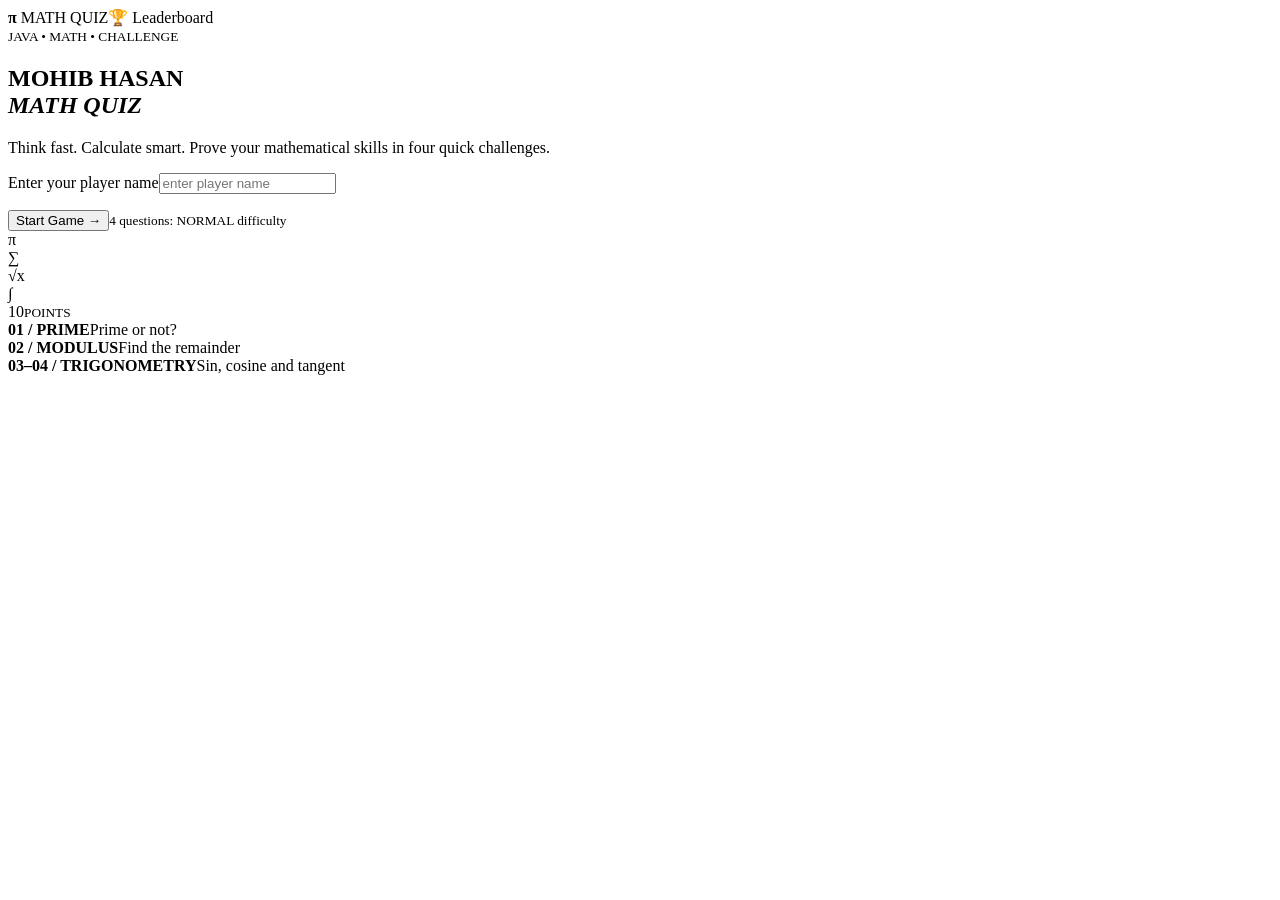
<file: src/main/resources/templates/index.html>
<!DOCTYPE html><html lang="en" xmlns:th="http://www.thymeleaf.org"><head>
<meta charset="UTF-8"><meta name="viewport" content="width=device-width,initial-scale=1"><title>Math Quiz | Welcome</title><link rel="stylesheet" th:href="@{/css/style.css}"></head>
<body><div class="shell"><header><a class="brand" th:href="@{/}"><b>π</b> MATH QUIZ</a><a th:href="@{/leaderboard}">🏆 Leaderboard</a></header>
<main class="hero"><section><small class="eyebrow">JAVA • MATH • CHALLENGE</small><h1>MOHIB HASAN<br><em>MATH QUIZ</em></h1><p>Think fast. Calculate smart. Prove your mathematical skills in four quick challenges.</p>
<form class="panel" th:action="@{/start}" method="post"><label for="playerName">Enter your player name</label><input id="playerName" name="playerName" maxlength="100" placeholder="enter player name" required>
<p class="error" th:if="${error}" th:text="${error}"></p><button>Start Game <span>→</span></button><small>4 questions: NORMAL difficulty</small></form></section>
<div class="art"><div class="orbit"></div><div class="symbol pi">π</div><div class="symbol sigma">∑</div><div class="symbol root">√x</div><div class="symbol integral">∫</div><div class="bubble">10<small>POINTS</small></div></div></main>
<div class="features"><div><b>01 / PRIME</b><span>Prime or not?</span></div><div><b>02 / MODULUS</b><span>Find the remainder</span></div><div><b>03–04 / TRIGONOMETRY</b><span>Sin, cosine and tangent</span></div></div>
 </div></body></html>
</file>
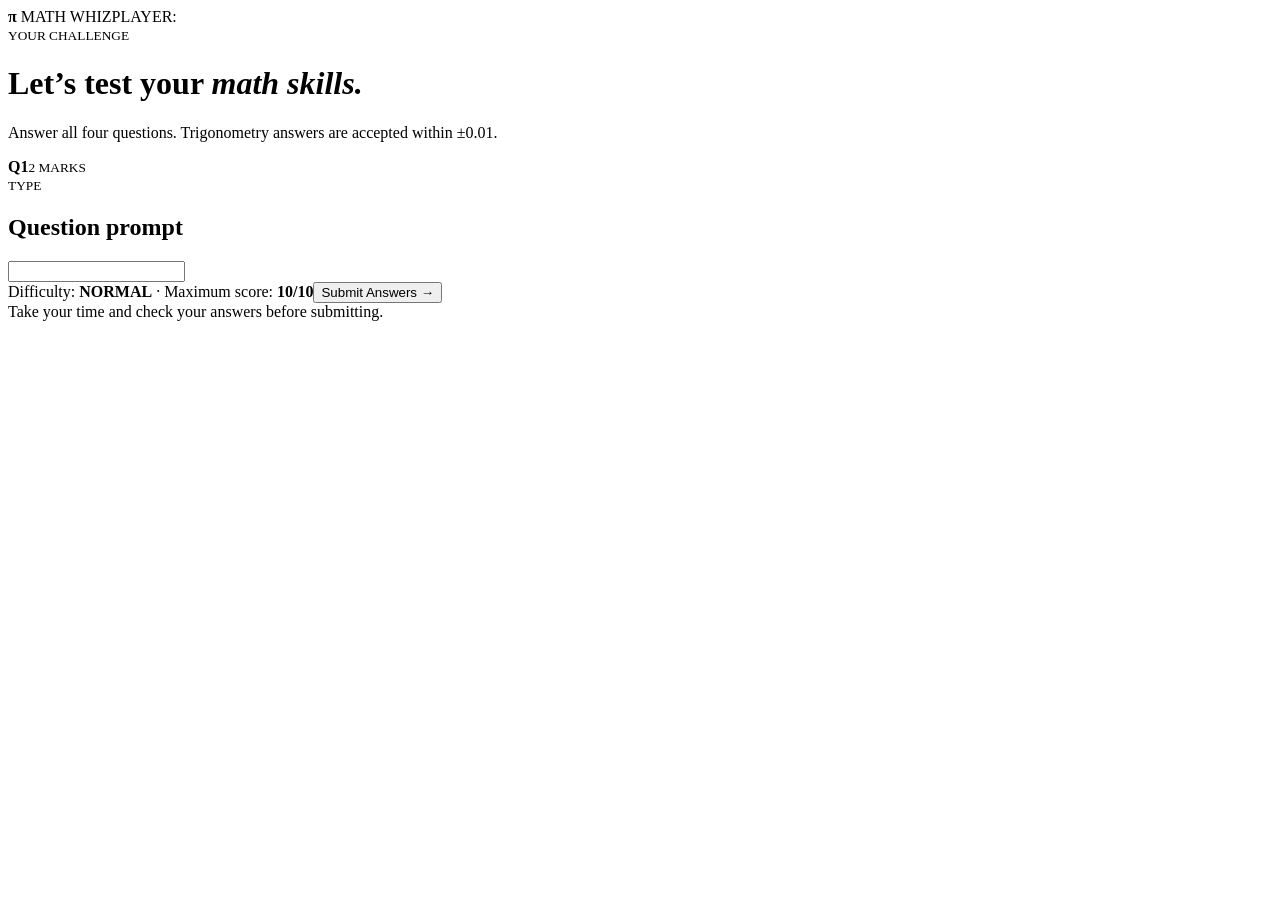
<file: src/main/resources/templates/game.html>
<!DOCTYPE html><html lang="en" xmlns:th="http://www.thymeleaf.org"><head><meta charset="UTF-8"><meta name="viewport" content="width=device-width,initial-scale=1"><title>Math Whiz | Game</title><link rel="stylesheet" th:href="@{/css/style.css}"></head>
<body><div class="shell"><header><a class="brand" th:href="@{/}"><b>π</b> MATH WHIZ</a><span class="muted">PLAYER: <strong th:text="${playerName}"></strong></span></header>
<main class="content"><small class="eyebrow">YOUR CHALLENGE</small><h1>Let’s test your <em>math skills.</em></h1><p class="muted">Answer all four questions. Trigonometry answers are accepted within ±0.01.</p>
<form th:action="@{/submit}" method="post" class="questions"><article class="panel question" th:each="q,s : ${questions}">
<div class="qtop"><b th:text="'Q'+(${s.index}+1)">Q1</b><small th:text="${q.marks}+' MARKS'">2 MARKS</small></div>
<small class="eyebrow" th:text="${q.type=='PRIME'?'PRIME NUMBER':(q.type=='MOD'?'MODULUS OPERATION':'TRIGONOMETRY')}">TYPE</small>
<h2 th:text="${q.prompt}">Question prompt</h2><input type="number" step="any" required th:name="'answer'+(${s.index}+1)" th:placeholder="${q.type=='PRIME'?'Enter 1 or 0':'Enter your answer'}"></article>
<div class="submit-row"><span class="muted">Difficulty: <b>NORMAL</b> · Maximum score: <b>10/10</b></span><button>Submit Answers →</button></div></form></main>
<footer>Take your time and check your answers before submitting.</footer></div></body></html>
</file>
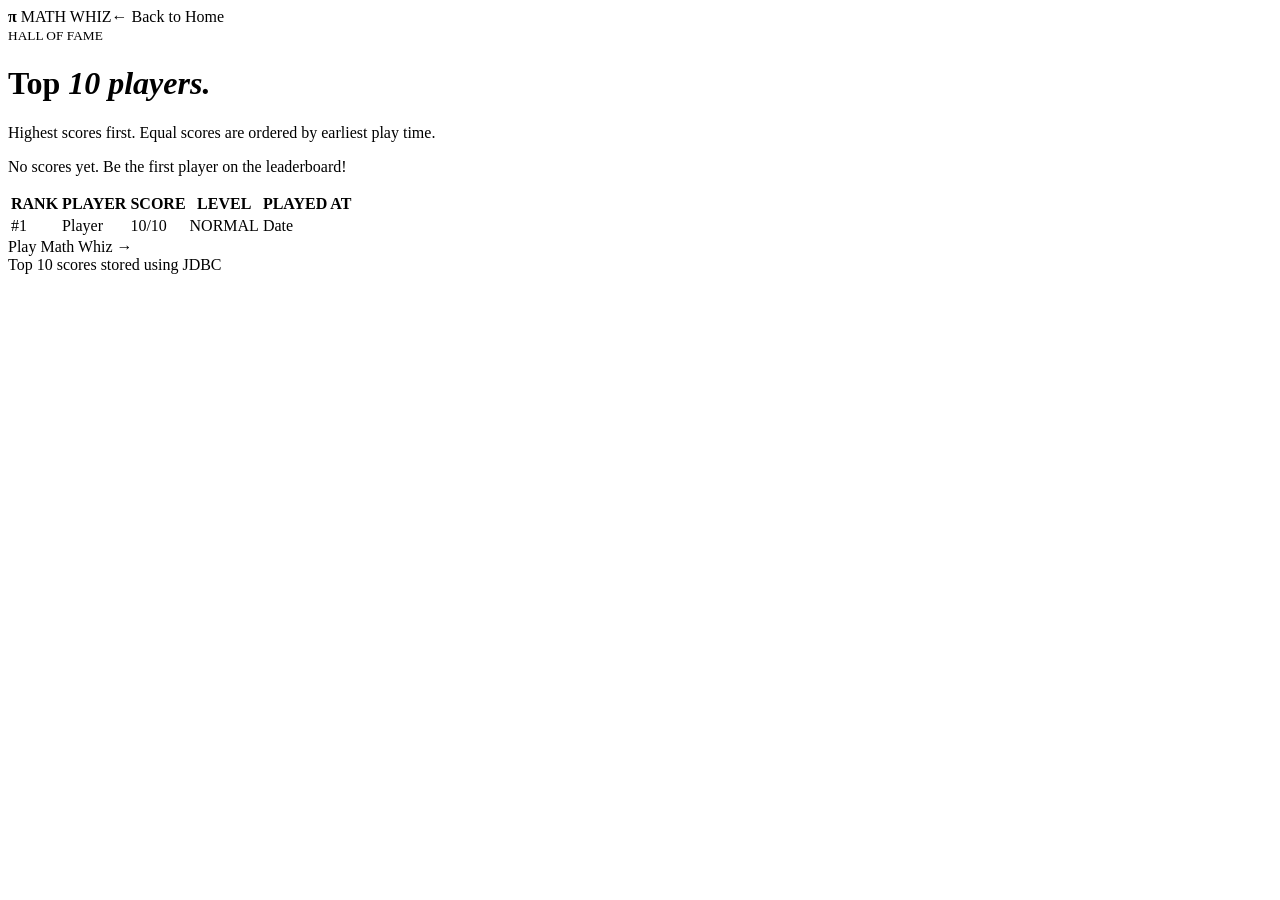
<file: src/main/resources/templates/leaderboard.html>
<!DOCTYPE html><html lang="en" xmlns:th="http://www.thymeleaf.org"><head><meta charset="UTF-8"><meta name="viewport" content="width=device-width,initial-scale=1"><title>Math Whiz | Leaderboard</title><link rel="stylesheet" th:href="@{/css/style.css}"></head>
<body><div class="shell"><header><a class="brand" th:href="@{/}"><b>π</b> MATH WHIZ</a><a th:href="@{/}">← Back to Home</a></header>
<main class="content"><small class="eyebrow">HALL OF FAME</small><h1>Top <em>10 players.</em></h1><p class="muted">Highest scores first. Equal scores are ordered by earliest play time.</p>
<div class="panel tablewrap"><p class="muted empty" th:if="${#lists.isEmpty(scores)}">No scores yet. Be the first player on the leaderboard!</p>
<table th:unless="${#lists.isEmpty(scores)}"><thead><tr><th>RANK</th><th>PLAYER</th><th>SCORE</th><th>LEVEL</th><th>PLAYED AT</th></tr></thead><tbody>
<tr th:each="s,i : ${scores}"><td class="rank" th:text="'#'+(${i.index}+1)">#1</td><td th:text="${s.playerName}">Player</td><td class="scorecell" th:text="${s.score}+'/10'">10/10</td><td th:text="${s.difficulty}">NORMAL</td><td th:text="${#temporals.format(s.playedAt,'dd MMM yyyy, hh:mm a')}">Date</td></tr>
</tbody></table></div><a class="button" th:href="@{/}">Play Math Whiz →</a></main><footer>Top 10 scores stored using JDBC</footer></div></body></html>
</file>
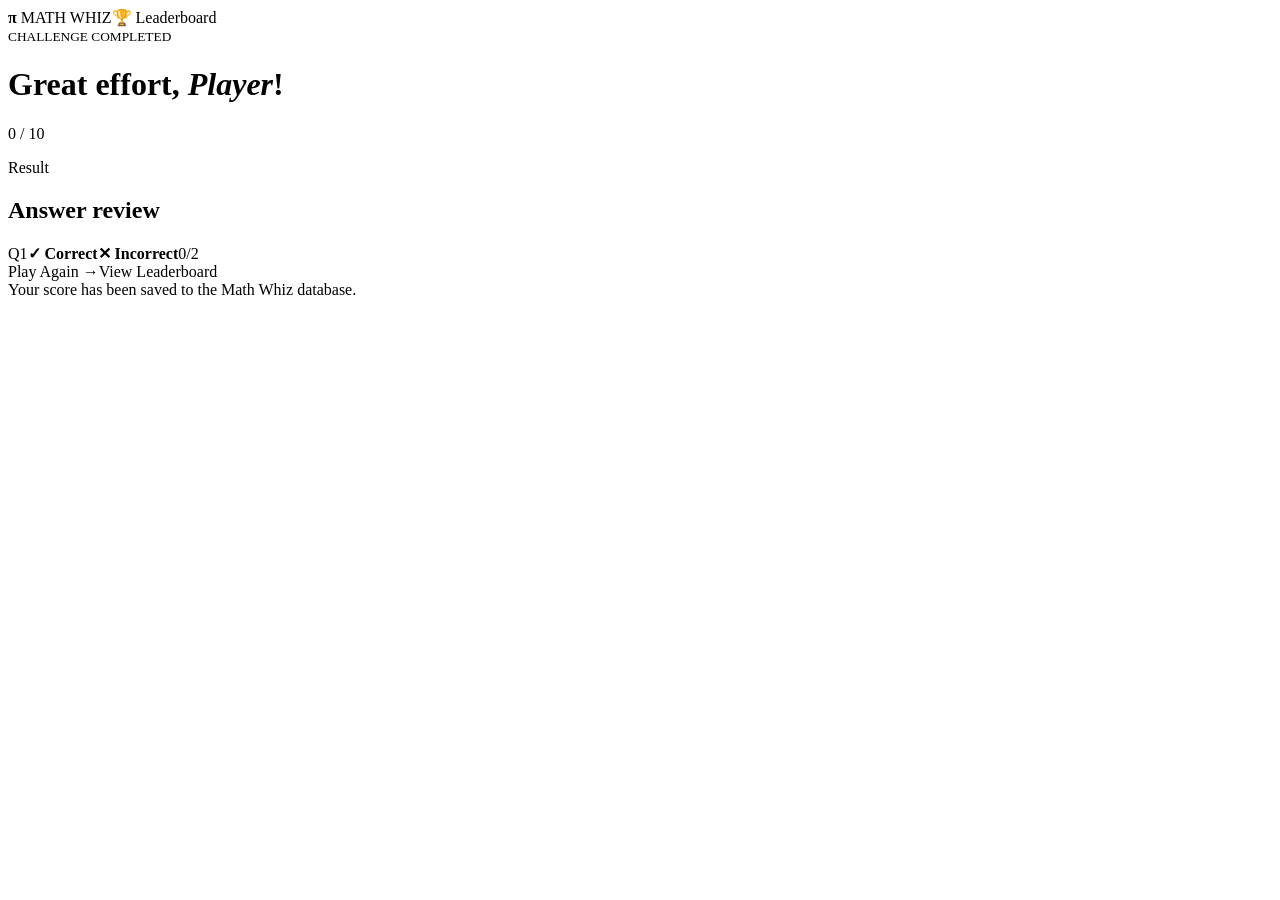
<file: src/main/resources/templates/result.html>
<!DOCTYPE html><html lang="en" xmlns:th="http://www.thymeleaf.org"><head><meta charset="UTF-8"><meta name="viewport" content="width=device-width,initial-scale=1"><title>Math Whiz | Result</title><link rel="stylesheet" th:href="@{/css/style.css}"></head>
<body><div class="shell"><header><a class="brand" th:href="@{/}"><b>π</b> MATH WHIZ</a><a th:href="@{/leaderboard}">🏆 Leaderboard</a></header>
<main class="result"><small class="eyebrow">CHALLENGE COMPLETED</small><h1>Great effort, <em th:text="${playerName}">Player</em>!</h1>
<div class="scorebox"><div class="score" th:text="${score}+' / 10'">0 / 10</div><p th:text="${score==10?'Perfect score! You are a Math Whiz.':(score>=6?'Well done! Keep sharpening your skills.':'Good try! Practice makes progress.')}">Result</p></div>
<section class="panel review"><h2>Answer review</h2><div class="reviewrow" th:each="q,s : ${questions}"><span th:text="'Q'+(${s.index}+1)+' · '+${q.type}">Q1</span><b th:if="${correct[s.index]}" class="correct">✓ Correct</b><b th:unless="${correct[s.index]}" class="wrong">✕ Incorrect</b><span th:text="${correct[s.index]?q.marks:0}+'/'+${q.marks}+' marks'">0/2</span></div></section>
<div class="actions"><a class="button" th:href="@{/}">Play Again →</a><a class="secondary" th:href="@{/leaderboard}">View Leaderboard</a></div></main><footer>Your score has been saved to the Math Whiz database.</footer></div></body></html>
</file>
